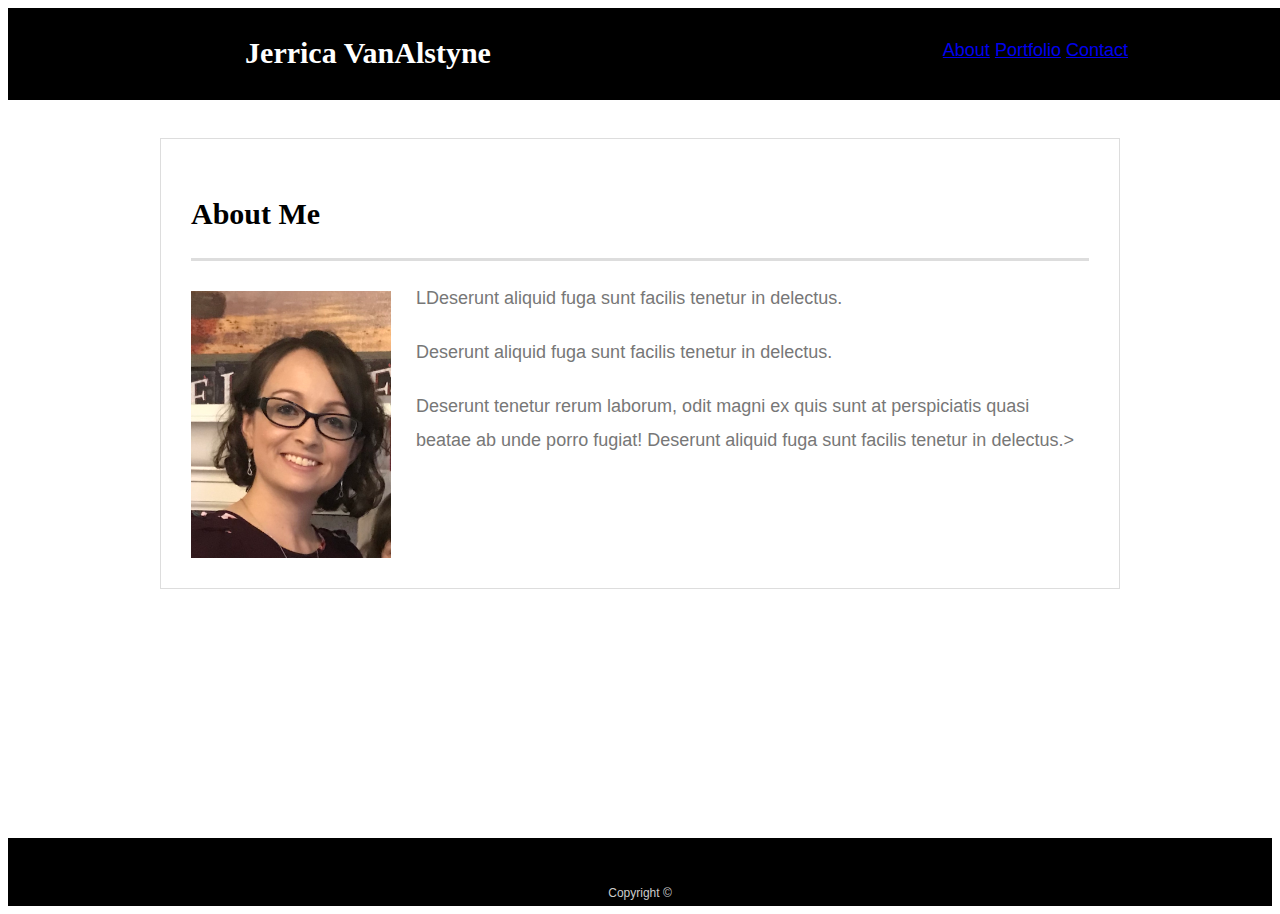
<file: index.html>
<!DOCTYPE html>
<html lang="en-us">

<head>
<meta charset="UTF-8">
<meta name="viewport" content="width=device-width, initial-scale=1.0">
  <title>About | Jerrica VanAlstyne</title>
  <link rel="stylesheet" type="text/css" href="assets/css/style.css">
</head>
<body>


    <header id="masthead">
        <div class="container">
          <a href="index.html" id="logo">Jerrica VanAlstyne</a>
          <nav>
            <a href="index.html">About</a>
            <a href="portfolio.1.html">Portfolio</a>
            <a href="contact.html">Contact</a>
          </nav>
        </div>
      </header>
    
      
    
    
    <!-- <header id="masthead">
            <nav class="navbar navbar-expand-lg navbar-dark bg-dark">
                    <a class="navbar-brand" href="#"></a>
                    <button class="navbar-toggler" type="button" data-toggle="collapse" data-target="#navbarNav" aria-controls="navbarNav" aria-expanded="false" aria-label="Toggle navigation">
                      <span class="navbar-toggler-icon"></span>
                    </button>
                    <div class="collapse navbar-collapse" id="navbarNav">
                      <ul class="navbar-nav">
                        <li class="nav-item active">
                          <a class="nav-link" href="index.html">About<span class="sr-only"></span></a>
                        </li>
                        <li class="nav-item">
                          <a class="nav-link" href="portfolio.1.html">Portfolio</a>
                        </li>
                        <li class="nav-item">
                          <a class="nav-link" href="contact.html">Contact</a>
                        </li>
                      </ul>
                    </div>
                  </nav>
        
      </header> -->
    
      <div id="main-container" class="container">
        <section class="main-section">
          <h1>About Me</h1>
    
          <img src="assets/images/IMG_8462.jpg" class="auth-image" alt="Your Name">
    
          <p>LDeserunt aliquid fuga sunt facilis tenetur in delectus.</p>
    
          <p> Deserunt aliquid fuga sunt facilis tenetur in delectus.</p>
    
          <p>Deserunt tenetur rerum laborum, odit magni ex quis sunt at perspiciatis quasi beatae ab unde porro fugiat! Deserunt aliquid fuga sunt facilis tenetur in delectus.></p>
    
        </section>
    
      </div>
    
      <footer>
        <div class="container">
          Copyright © 
        </div>
      </footer> 
</body>
</html>
</file>
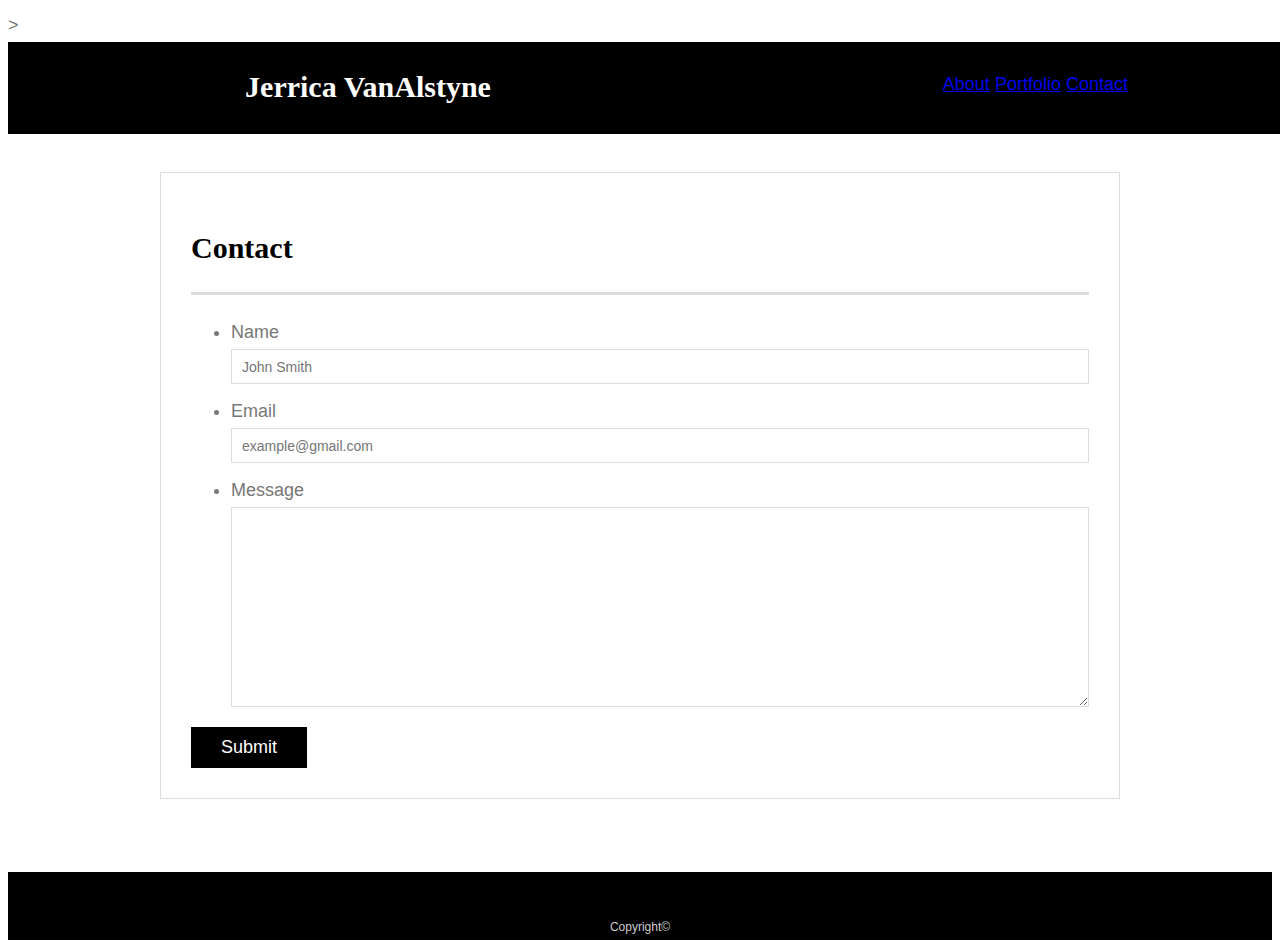
<file: contact.html>
<!DOCTYPE html>
<html lang="en-us"> 
    <head>
      <!-- This is my homework #2 -->
        <meta charset="UTF-8">
        <meta name="viewport" content="width=device-width, initial-scale=1.0">><meta name="viewport" content="width=device-width, initial-scale=1.0">
    <title>Contact | Jerrica VanAlstyne</title>
        <link rel="stylesheet" type="text/css" href="assets/css/style.css">
        </head>
    <body>
    <header id="masthead">

    <div class="container">
        <a href="index.html" id="logo">Jerrica VanAlstyne</a>
        <nav>
          <a href="index.html">About</a>
          <a href="portfolio.1.html">Portfolio</a>
          <a href="contact.html">Contact</a>
        </nav>
      </div>
    
    <!-- <div class="container">
            <a href="index.html" id="logo">Jerrica VanAlstyne</a>
            <nav class="navbar navbar-expand-lg navbar-dark bg-dark">
              <a class="navbar-brand" href="#"></a>
              <button class="navbar-toggler" type="button" data-toggle="collapse" data-target="#navbarNav" aria-controls="navbarNav" aria-expanded="false" aria-label="Toggle navigation">
                <span class="navbar-toggler-icon"></span>
              </button>
              <div class="collapse navbar-collapse" id="navbarNav">
                <ul class="navbar-nav">
                  <li class="nav-item">
                    <a class="nav-link" href="index.html">About</a>
                  </li>
                  <li class="nav-item">
                    <a class="nav-link" href="portfolio.html">Portfolio</a>
                  </li>
                  <li class="nav-item active">
                    <a class="nav-link" href="contact.html">Contact<span class="sr-only">(current)</span></a>
                  </li>
                </ul>
              </div>
            </nav>
          </div> -->
        </header>
        <div id="main-container" class="container">
         <section class="main-section">
            <h1>Contact</h1>
      
            <form id="contact-form">
              <ul>
                <li>
                  <label for="name">Name</label>
                  <input type="text" id="name" name="name" placeholder="John Smith" required="required">
                </li>
                <li>
                  <label for="email">Email</label>
                  <input type="email" id="email" name="email" placeholder="example@gmail.com" required="required">
                </li>
                <li>
                  <label for="message">Message</label>
                  <textarea id="message" name="message" required="required"></textarea>
                </li>
              </ul>
              <input type="submit">
            </form>      
          </section>
        </div>
        <footer>
            <div class="container">
                Copyright&copy;
            </div>
        </footer>
    </body>
</html>
</file>
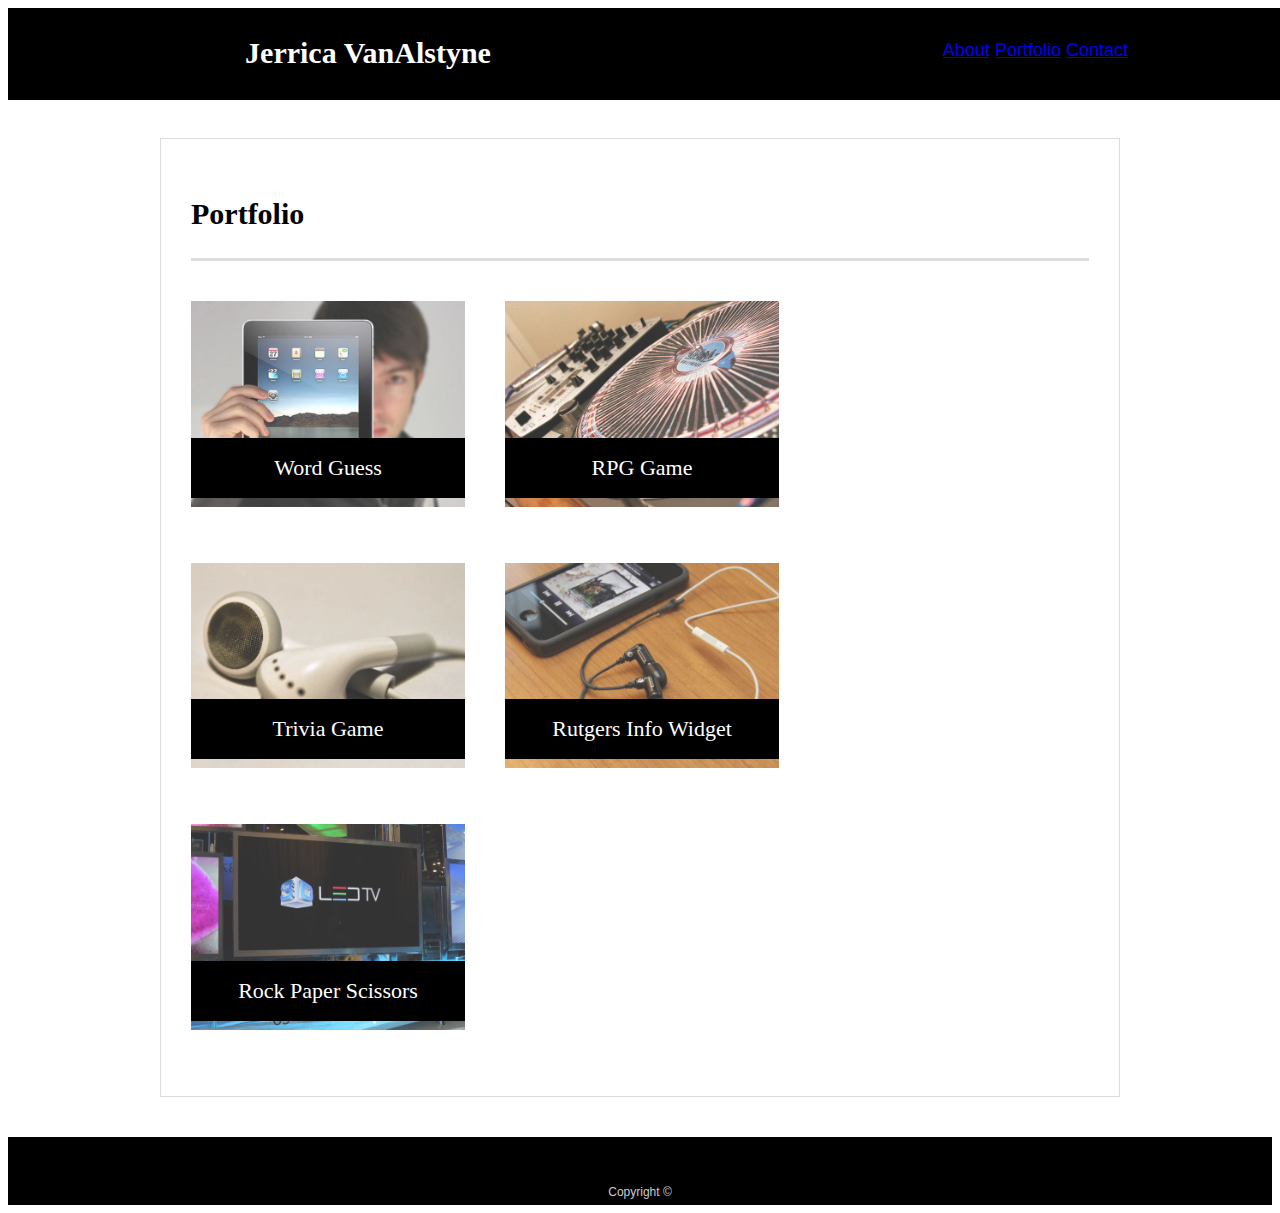
<file: portfolio.1.html>
<!DOCTYPE html>
<html lang="eng-us">
<head>
  <meta charset="UTF-8">
  <meta name="viewport" content="width=device-width, initial-scale=1.0">
  <title>Portfolio | Jerrica VanAlstyne</title>
  <link rel="stylesheet" type="text/css" href="assets/css/style.css">
</head>
<body>


    <header id="masthead">
        <div class="container">
          <a href="index.html" id="logo">Jerrica VanAlstyne</a>
          <nav>
            <a href="index.html">About</a>
            <a href="portfolio.html">Portfolio</a>
            <a href="contact.html">Contact</a>
          </nav>
        </div>
      </header>
    
      <div id="main-container" class="container">
        <section class="main-section">
          <h1>Portfolio</h1>
    
          <div class="work">
            <img src="assets/images/technics-q-c-640-480-1.jpg" alt="Word Guess">
    
            <h3>Word Guess</h3>
          </div>
          <div class="work">
            <img src="assets/images/technics-q-c-640-480-2.jpg" alt="RPG Game">
    
            <h3>RPG Game</h3>
          </div>
          <div class="work">
            <img src="assets/images/technics-q-c-640-480-5.jpg" alt="Trivia Game">
    
            <h3>Trivia Game</h3>
          </div>
          <div class="work">
            <img src="assets/images/technics-q-c-640-480-7.jpg" alt="Rutgers Info Widget">
    
            <h3>Rutgers Info Widget</h3>
          </div>
          <div class="work">
            <img src="assets/images/technics-q-c-640-480-9.jpg" alt="Rock Paper Scissors">
    
            <h3>Rock Paper Scissors</h3>
          </div>
    
        </section>
    
      </div>
    
      <footer>
        <div class="container">
          Copyright ©
        </div>
      </footer>
    
    
    
    

  <!-- <header id="masthead">
        <div class="container">
          <a href="index.html" id="logo">Jerrica VanAlstyne</a>
          <nav class="navbar navbar-expand-lg navbar-dark bg-dark">
            <a class="navbar-brand" href="#"></a>
            <button class="navbar-toggler" type="button" data-toggle="collapse" data-target="#navbarNav" aria-controls="navbarNav" aria-expanded="false" aria-label="Toggle navigation">
              <span class="navbar-toggler-icon"></span>
            </button>
            <div class="collapse navbar-collapse" id="navbarNav">
              <ul class="navbar-nav">
                <li class="nav-item">
                  <a class="nav-link" href="index.html">About</a>
                </li>
                <li class="nav-item active">
                  <a class="nav-link" href="portfolio.html">Portfolio<span class="sr-only">(current)</span></a>
                </li>
                <li class="nav-item">
                  <a class="nav-link" href="contact.html">Contact</a>
                </li>
              </ul>
            </div>
          </nav>
        </div>
      </header>
    
  <div id="main-container" class="container backforport">
  <div class="container">
  <div class="row">
    <div class="col-12">
      <h1>Portfolio</h1>
    </div>
    </div> 
  </div>
  <div class="row">
    <div class="col-sm-12, col-md-6, col-lg-4">
        <div class="work">
        <img src="assets/images/technics-q-c-640-480-1.jpg" alt="Word Guess">
        <h3>Word Guess</h3>
        </div>
        <div class="work">
        <img src="assets/images/technics-q-c-640-480-2.jpg" alt="RPG Game">
        <h3>RPG Game</h3>
        </div>
    </div>
     <div class="col-sm-12, col-md-6, col-lg-4">
        <div class="work">
            <img src="assets/images/technics-q-c-640-480-5.jpg" alt="Trivia Game">
            <h3>Trivia Game</h3>
            </div>
        <div class="work">
            <img src="assets/images/technics-q-c-640-480-7.jpg" alt="Rutgers Info Widget">
              <h3>Rutgers Info Widget</h3>
            </div>

    </div>
    <div class="col-sm-12, col-md-6, col-lg-4">
      <div class="work">
        <img src="assets/images/technics-q-c-640-480-9.jpg" alt="Rock Paper Scissors">
    
        <h3>Rock Paper Scissors</h3>
    </div>
    </div>
   
</div>
</div>

        <section class="main-section">
          <h1>Portfolio</h1>
    
          <div class="work">
            <img src="assets/images/technics-q-c-640-480-1.jpg" alt="Word Guess">
    
            <h3>Word Guess</h3>
          </div>
          <div class="work">
            <img src="assets/images/technics-q-c-640-480-2.jpg" alt="RPG Game">
    
            <h3>RPG Game</h3>
          </div>
          <div class="work">
            <img src="assets/images/technics-q-c-640-480-5.jpg" alt="Trivia Game">
    
            <h3>Trivia Game</h3>
          </div>
          <div class="work">
            <img src="assets/images/technics-q-c-640-480-7.jpg" alt="Rutgers Info Widget">
    
            <h3>Rutgers Info Widget</h3>
          </div>
          <div class="work">
            <img src="assets/images/technics-q-c-640-480-9.jpg" alt="Rock Paper Scissors">
    
            <h3>Rock Paper Scissors</h3>
          </div>
    
        </section>
    
      </div> --> 
    
      <!-- <footer>
        <div class="container">
          Copyright ©
        </div>
    </footer> -->
</body>
</html>
</file>
<file: assets/css/style.css>
body {
  font-family: Arial, "Helvetica Neue", Helvetica, sans-serif;
  font-size: 18px;
  line-height: 34px;
  color: #777777;
  background: url(https://images.unsplash.com/photo-1554188248-986adbb73be4?ixlib=rb-1.2.1&auto=format&fit=crop&w=1050&q=80);
}

* {
  box-sizing: border-box;
}

/* general */

.container {
  width: 100%;
  max-width: 960px;
  margin: 0 auto;
  clear: both;
  background: 
}

h1,
h2,
h3,
p {
  margin-bottom: 20px;
}

p:last-child {
  margin-bottom: 0;
}

h1,
h2,
h3 {
  font-family: Georgia, Times, "Times New Roman", serif;
  font-weight: 700;
  color: black;
}

h1 {
  padding-bottom: 20px;
  font-size: 30px;
  line-height: 49px;
  border-bottom: 3px solid #dddddd;
}

h2,
h3 {
  font-size: 22px;
}

/* header */

#masthead {
  position: fixed;
  z-index: 99;
  width: 100%;
  margin: 0 0 30px;
  overflow: auto;
  color:black;
  background:black;
  border-bottom: 2px solid black;
}

#logo {
  float: left;
  width: 400px;
  height: 90px;
  font-family: Georgia, Times, "Times New Roman", serif;
  font-size: 30px;
  font-weight: 700;
  line-height: 90px;
  color: #ffffff;
  text-align: center;
  text-decoration: none;
  background: black;
}

nav {
  float: right;
  margin-top: 25px;
  padding:
}
 
navbar-expand-lg,
navbar-light, 
bg-light{
  display: inline-block;
  padding-left: 15px;
  margin-left: 15px;
  line-height: 18px;
  color: #999;
  text-decoration: none;
  border-left: 1px solid #efefef;
}

nav a:first-child {
  border-left: 0 none;
}

/* footer */

footer {
  padding: 30px 0;
  clear: both;
  font-size: 12px;
  color: #ffffff;
  color: #cccccc;
  text-align: center;
  background: black;
  border-top: 8px solid black;
  height: 50px;
}

h3, h2 {
  padding-bottom: 20px;
  margin-bottom: 15px;
  line-height: 22px;
  border-bottom: 2px solid #eeeeee;
}

/* main */

#main-container {
  padding-top: 130px;
  min-height: calc(100vh - 70px);
}

.main-section {
  float: left;
  width: 100%;
  max-width: 960px;
  padding: 30px;
  margin: 0 0 40px; 
  background: #ffffff;
   border: 1px solid #dddddd; 
}

/* portfolio page */

.work {
  position: relative;
  float: left;
  width: 274px;
  margin: 20px 0 25px;
  overflow: auto;
}

.work:nth-child(even) {
  margin-right: 40px;
}

.work img {
  width: 100%;
  border: 0 none;
  opacity: 0.8;
}

.work h3 {
  position: absolute;
  bottom: 20px;
  width: 100%;
  padding: 15px;
  margin-bottom: 0;
  font-weight: 300;
  line-height: 30px;
  color: #ffffff;
  text-align: center;
  background:black;
  border-bottom: 0;
}

.auth-image {
  float: left;
  width: 200px;
  height: auto;
  margin-top: 10px;
  margin-right: 25px;
}

/* contact page */

#contact-form ul {
  margin-bottom: 20px;
}

#contact-form li {
  margin-bottom: 10px;
}

label,
input[type=text],
input[type=email],
textarea {
  display: block;
  width: 100%;
}

input[type=text],
input[type=email],
textarea {
  height: 35px;
  padding: 0 10px;
  font-size: 14px;
  border: 1px solid #dddddd;
}

textarea {
  height: 200px;
}

input[type=submit] {
  padding: 10px 30px;
  font-size: 18px;
  color: #ffffff;
  cursor: pointer;
  background: black;
  border: 0 none;
}
.backforport {
  background: #ffffff
}

/* media queries */
@media screen and (max-width: 980px){
  nav {
    margin-right: 30px;
  }
  .main-section {
    max-width: 700px;
    float: left;
    margin-left: 20px;
  }
  

}

@media screen and (max-width: 768px){
  nav {
    margin-right: 25px;
  }
  .main-section{
    max-width: 500px;
    
  }

}

@media screen and (max-width: 640px){
  body{
    width: 500px;
  }
  #masthead {
    position: static; 
    width: 100%;

  }
  #logo{
    width:400px; 
    font-size: 30px;
    text-align: center;  

  }
  /* #main-container{
    width: 
  } */
  nav{ 
    width: 100%;
    text-align: center;
    }
    #masthead {
      /* position: fixed;
      z-index: 99;
      width: 100%; */
      margin: 0 0 30px;
      /* overflow: auto;
      color:black;
      background:black;
      border-bottom: 2px solid black; */
    }
    #main-container {
      padding-top: 30px;
      }
    .container {
        width: 100%;
        max-width: 960px;
        margin: 0 auto;
        clear: both; 
      }
   
}
</file>
